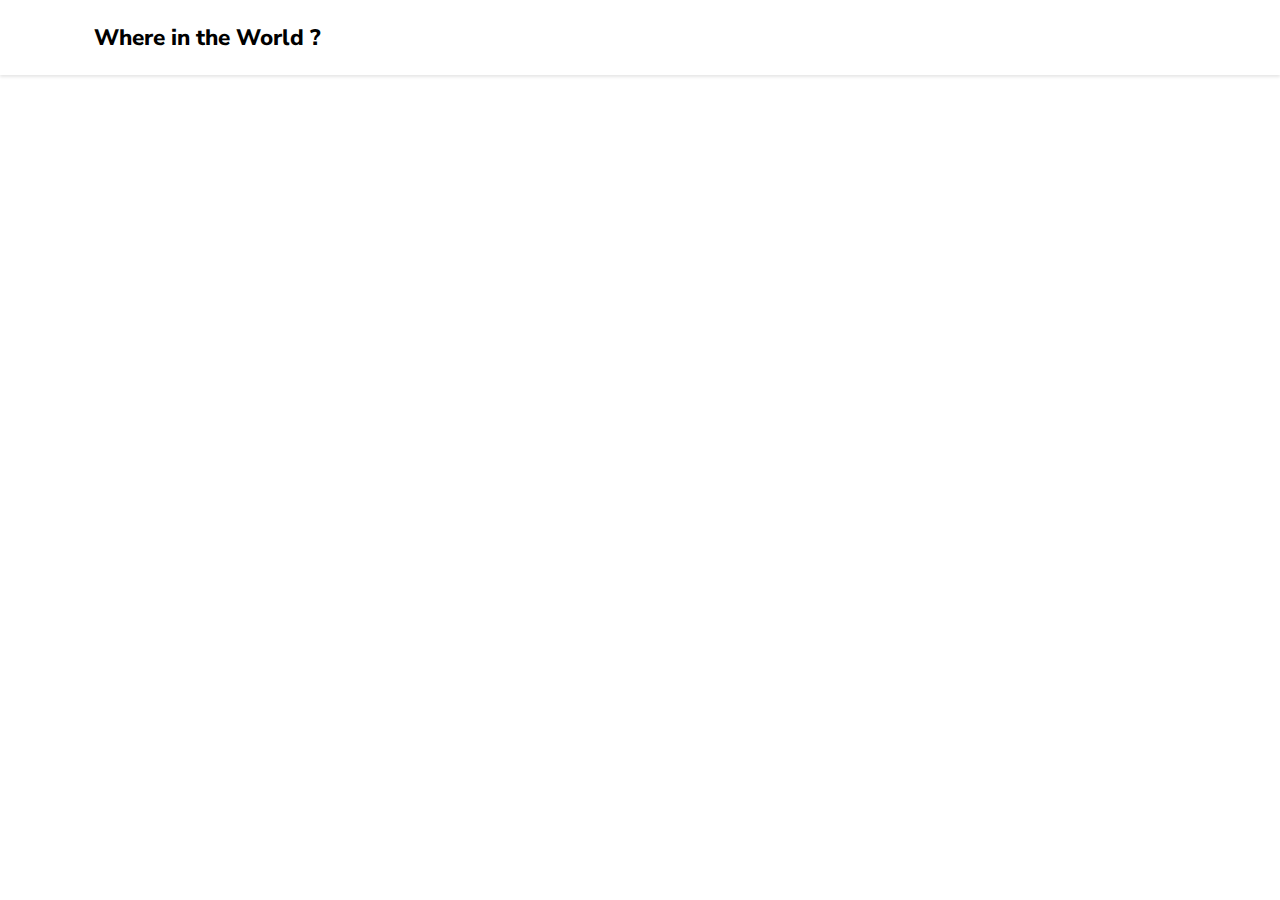
<file: index.html>
<!DOCTYPE html>
<html lang="en">

<head>
    <meta charset="UTF-8">
    <meta name="viewport" content="width=device-width, initial-scale=1.0">
    <!-- Font awesome cdn link -->
    <link rel="stylesheet" href="https://cdnjs.cloudflare.com/ajax/libs/font-awesome/6.5.2/css/all.min.css"
        integrity="sha512-SnH5WK+bZxgPHs44uWIX+LLJAJ9/2PkPKZ5QiAj6Ta86w+fsb2TkcmfRyVX3pBnMFcV7oQPJkl9QevSCWr3W6A=="
        crossorigin="anonymous" referrerpolicy="no-referrer" />
    <!-- customize css -->
    <link rel="stylesheet" href="style.css">
    <!-- customize js link -->
    <script src="script.js" defer></script>
    <title>Countries</title>
</head>

<body>
    <header class="header">
        <nav class="nav">
            <h2 class="title">Where in the World ?</h2>
            <!-- <p><i class="fa-regular fa-moon"></i> &nbsp;Dark Mode</p> -->
        </nav>
    </header>


    <!-- main body  -->
    <main>
        <div class="card-container">
            <!-- <a href="#">
                <div class="card">
                    <img src="https://flagcdn.com/md.svg" alt="flag">
                    <div class="info">
                        <h3>Moldova</h3>

                        <p><b>Population: </b>2617820</p>
                        <p><b>Region: </b>Europe</p>
                        <p><b>Capital: </b>Kishinev</p>


                    </div>

                </div>
            </a> -->

        </div>
    </main>
</body>

</html>
</file>
<file: style.css>
@import url(https://fonts.googleapis.com/css?family=Nunito+Sans:200,300,regular,500,600,700,800,900,200italic,300italic,italic,500italic,600italic,700italic,800italic,900italic);

*{
    margin: 0;
    /* padding: 0; */
    font-family: "Nunito Sans", sans-serif;
    box-sizing: border-box;
}

.header{
    box-shadow: 0px 2px 3px  rgba(0, 0, 0, 0.1);
    padding: 18px;
}


.nav{
    display: flex;
    justify-content: space-between;
    align-items: center;
    max-width: 1100px;
    margin-inline: auto;
    font-size: 15px;
    padding: 4px;
}
@media only screen and (max-width: 500px) {
    .nav {
      font-size: 10px;
      padding: 15px 0;
    }
  }

.title{
    font-weight: 800;
}


/* card */
.card-container{
    max-width: 1100px;
    margin-inline: auto;
    display: flex;
    flex-wrap: wrap;
    justify-content: center;
    align-items: center;
    gap: 30px;
    margin-top: 20px;
}
a{
    text-decoration: none;
    color: black;
}
.card{
    width: 250px;
    border-radius: 4px;
    box-shadow: 0px 2px 3px  rgba(0, 0, 0, 0.1);
    overflow: hidden;
    padding-bottom: 20px;
    margin-top: 20px;
}

.card:hover{
    box-shadow: 1px 2.5px 5px  rgba(0, 0, 0, 0.2);
    transform: scale(1.005);
}

.card img{
    width: 100%;
}
.card .info{
    margin: 20px;
}
.info h3{
    padding: 13px 0px;
    font-weight: 900;
}
</file>
